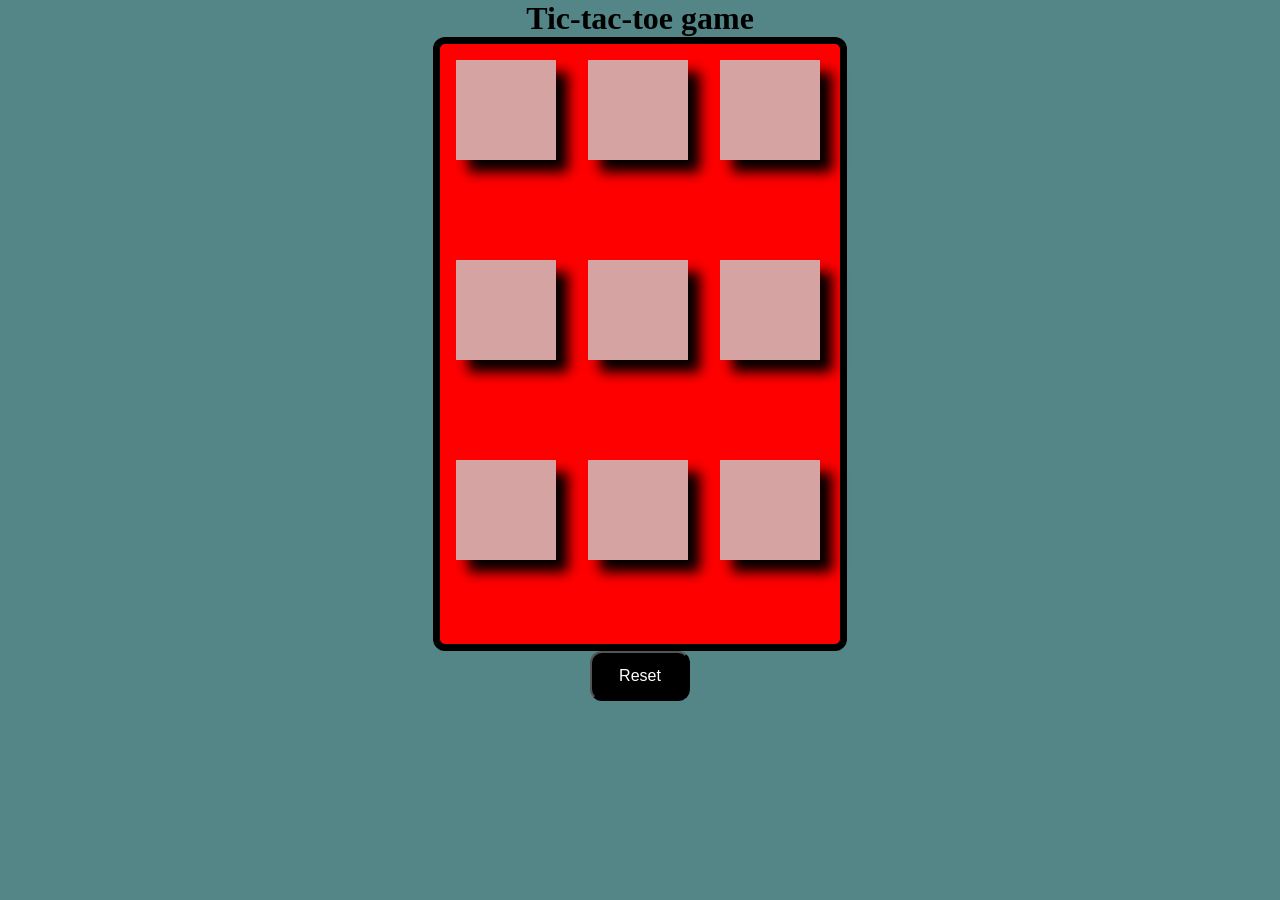
<file: index.html>
<!DOCTYPE html>
<html lang="en">
<head>
    <meta charset="UTF-8">
    <meta name="viewport" content="width=device-width, initial-scale=1.0">
    <title>Document</title>
    <link rel="stylesheet" href="style.css">
</head>
<body>
    <h1>Tic-tac-toe game</h1>
    
    <div class="msg hide">
    <h2 class="h2">Our winner will be </h2>
    <button class="newbutton">New Game</button>
</div>

    <div class="ext">
    <div class="tic-box">
<div class="box" id="box1"></div>
<div class="box" id="box2"></div>
<div class="box" id="box3"></div>
<div class="box" id="box4"></div>
<div class="box" id="box5"></div>
<div class="box" id="box6"></div>
<div class="box" id="box7"></div>
<div class="box" id="box8"></div>
<div class="box" id="box9"></div>
    </div></div>
    <button class="reset" >Reset</button>
    <script src="script.js"></script>
</body>
</html>
</file>
<file: style.css>
*{
    margin: 0;
    padding: 0;
}
.tic-box{
  display: flex;
    flex-wrap: wrap;
    height: 600px;
    width: 400px;
    background-color: red;
    border: solid black 7px;
    border-radius: 12px;
}
body{
    text-align: center;
    background-color: #548687;
    
}
.box{
    height: 100px;
    width: 100px;
    background-color: #CCCC;
    /* border: 12px solid black; */
    margin: 16px;
    box-shadow: 12px 12px 12px black;
    font-size: 3rem;
    box-sizing: border-box;
    padding: 12px;
    font-family: Arial, Helvetica, sans-serif;
}
.reset{
    height: 50px;
    width: 100px;
    color: white;
    background-color: black;
    font-size: 1rem;
    font-weight: 400;
    font-family: Arial, Helvetica, sans-serif;
    border-radius: 12px;
}
.ext{
    display: flex;
    justify-content: center;}
    .newbutton{
        height: 50px;
        width: 100px;
        background-color: black;
        color: white;
        font-family: Arial, Helvetica, sans-serif;
        font-weight: 400;
        border-radius: 12px;
    }
    .hide{
        display: none;
    }
    .h2{
        color: #ffffc7;
    }
</file>
